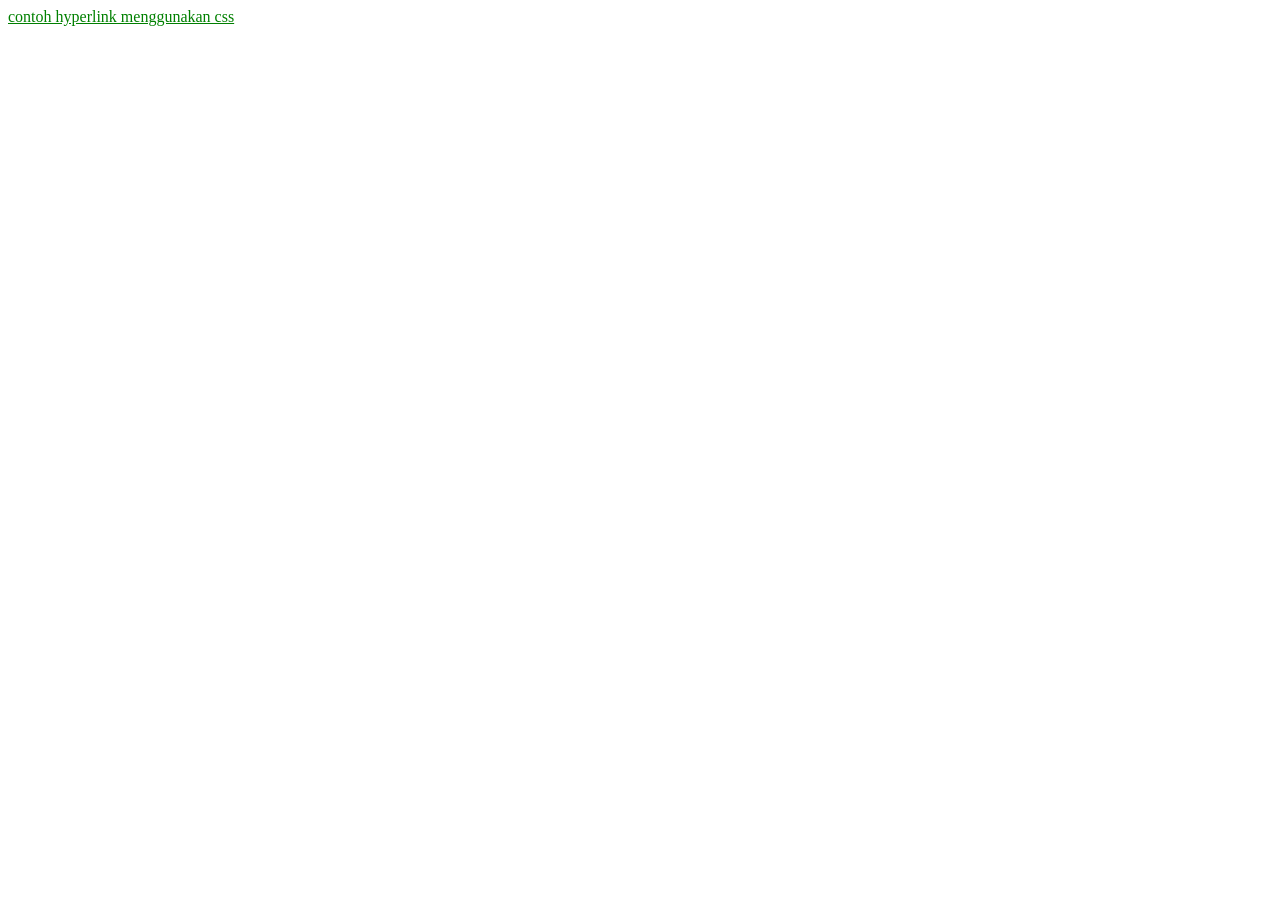
<file: kkrpl_bu ana/dasar_css/property_selector.html>
<html>
    <head>
        <title>pengaturan pada link</title>
        <style>
            A:link {color: green;}
            A:hover {color: pink;}
        </style>
    </head>
    <body>
        <a href="https://smkn3kendal.sch.id/" target="_self">contoh hyperlink menggunakan css</a>
    </body>
</html>
</file>
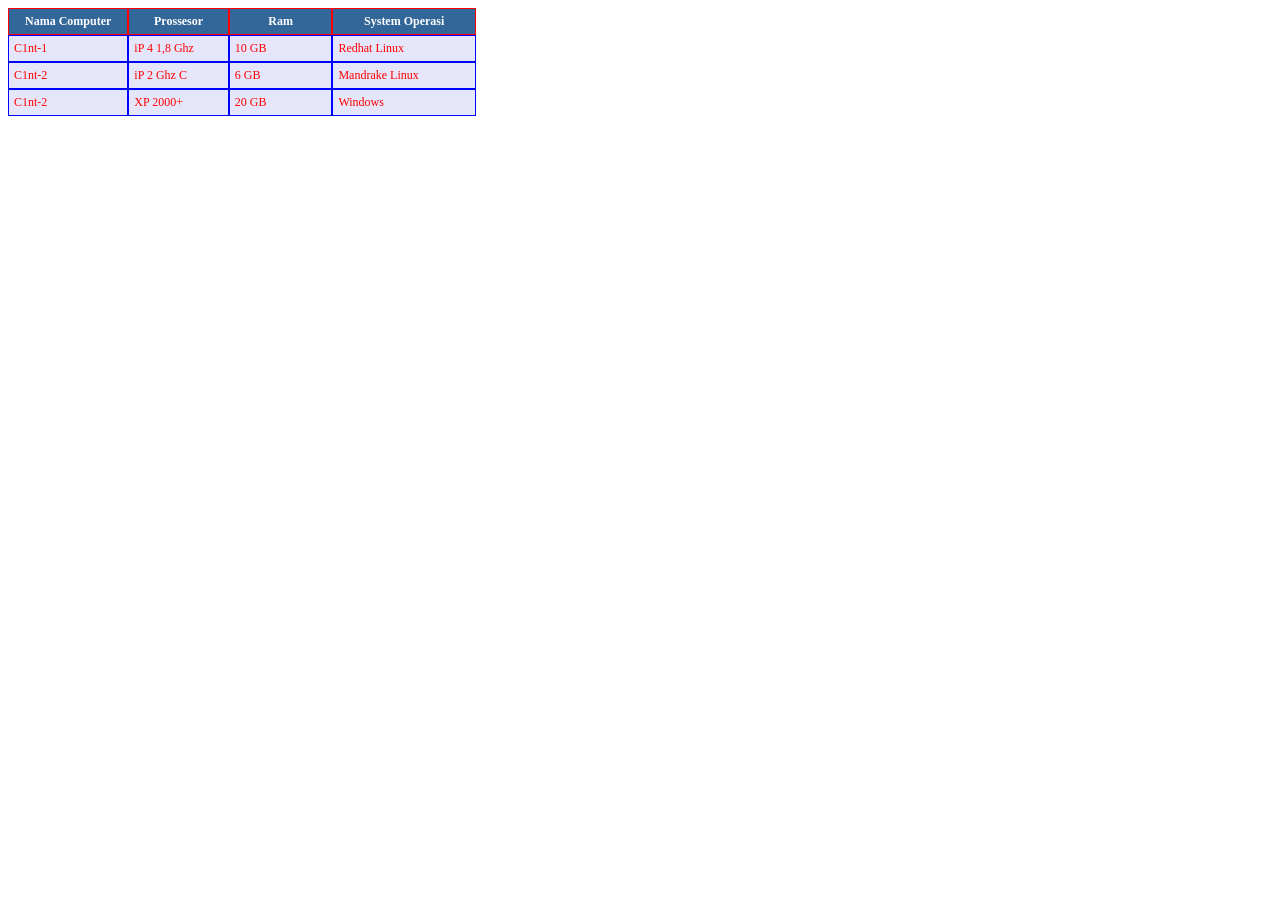
<file: kkrpl_bu ana/dasar_css/tabel_index.html>
<html>
<head>
    <title>Pengaturan Tabel CSS</title>
    <link rel="stylesheet" type="text/css" href="table_style.css">
</head>
<body>
<table width="468" border="0" cellpadding="5" cellspacing="0" >
    <tr>
        <th width="112" >Nama Computer</th>
        <th width="91">Prossesor</th>
        <th width="96">Ram</th>
        <th width="137" >System Operasi</th>
    </tr>
    <tr>
        <td>C1nt-1</td>
        <td>iP 4 1,8 Ghz</td>
        <td>10 GB</td>
        <td>Redhat Linux</td>
    </tr>
    <tr>
        <td>C1nt-2</td>
        <td>iP 2 Ghz C</td>
        <td>6 GB</td>
        <td>Mandrake Linux</td>
    </tr>
    <tr>
        <td>C1nt-2</td>
        <td>XP 2000+ </td>
        <td>20 GB</td>
        <td>Windows</td>
    </tr>
</table>
</body>
</html>
</file>
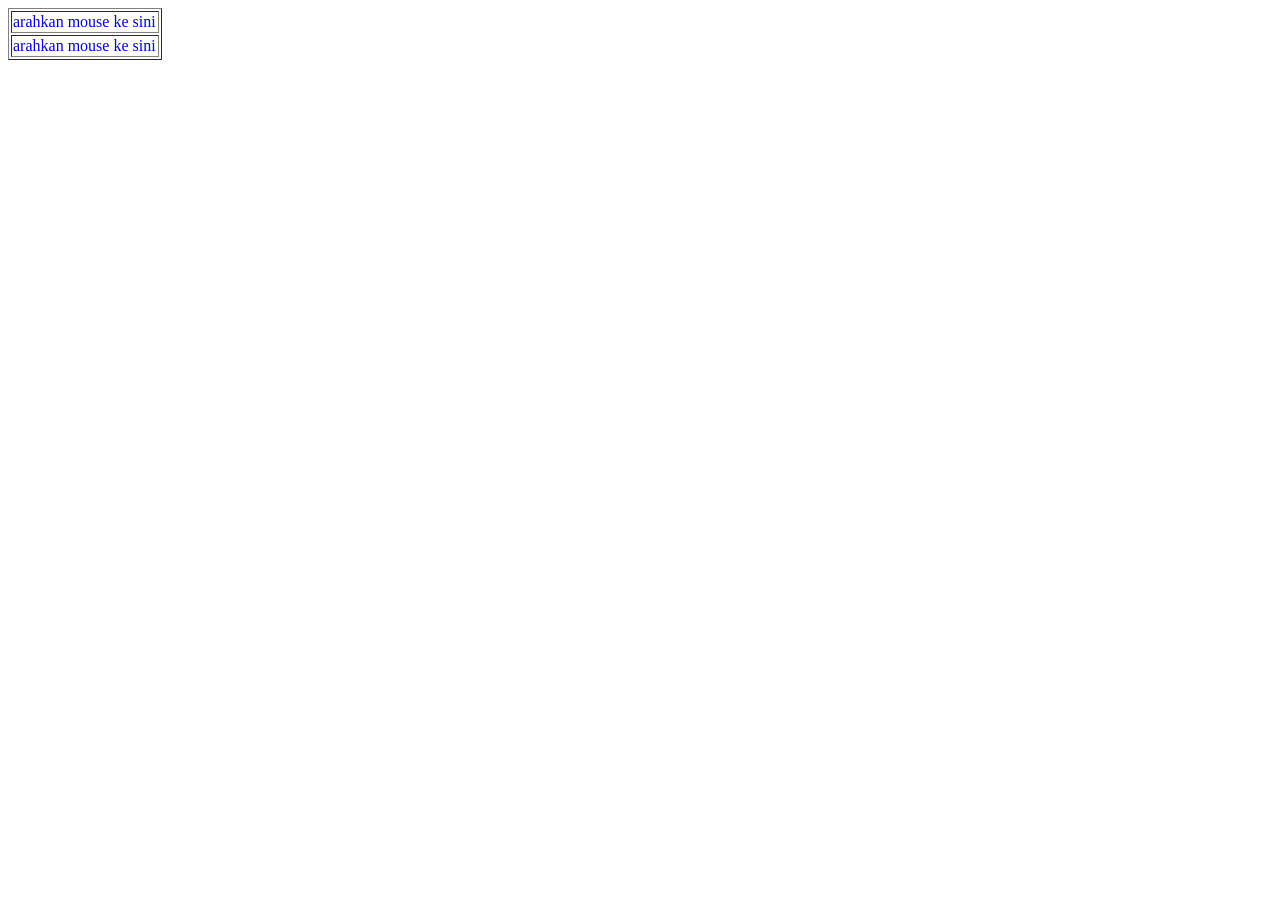
<file: kkrpl_bu ana/dasar_css/tombol_dgn_tabel.html>
<html>
    <head>
        <title>pengaturan pada link background</title>
        <style type="text/css">
            A:link {text-decoration: none;}
            A:visited {text-decoration: none;}
            A:active {text-decoration: none;}
            A:hover {font-weight: none; color: red; background-color: blue;}
        </style>
    </head>
    <body>
        <table border="1">
            <tr>
                <td width="144">
                    <a href="#">arahkan mouse ke sini</a>
                </td>
            </tr>
            <tr>
                <td width="144">
                    <a href="#">arahkan mouse ke sini</a>
                </td>
            </tr>
        </table>
    </body>
</html>
</file>
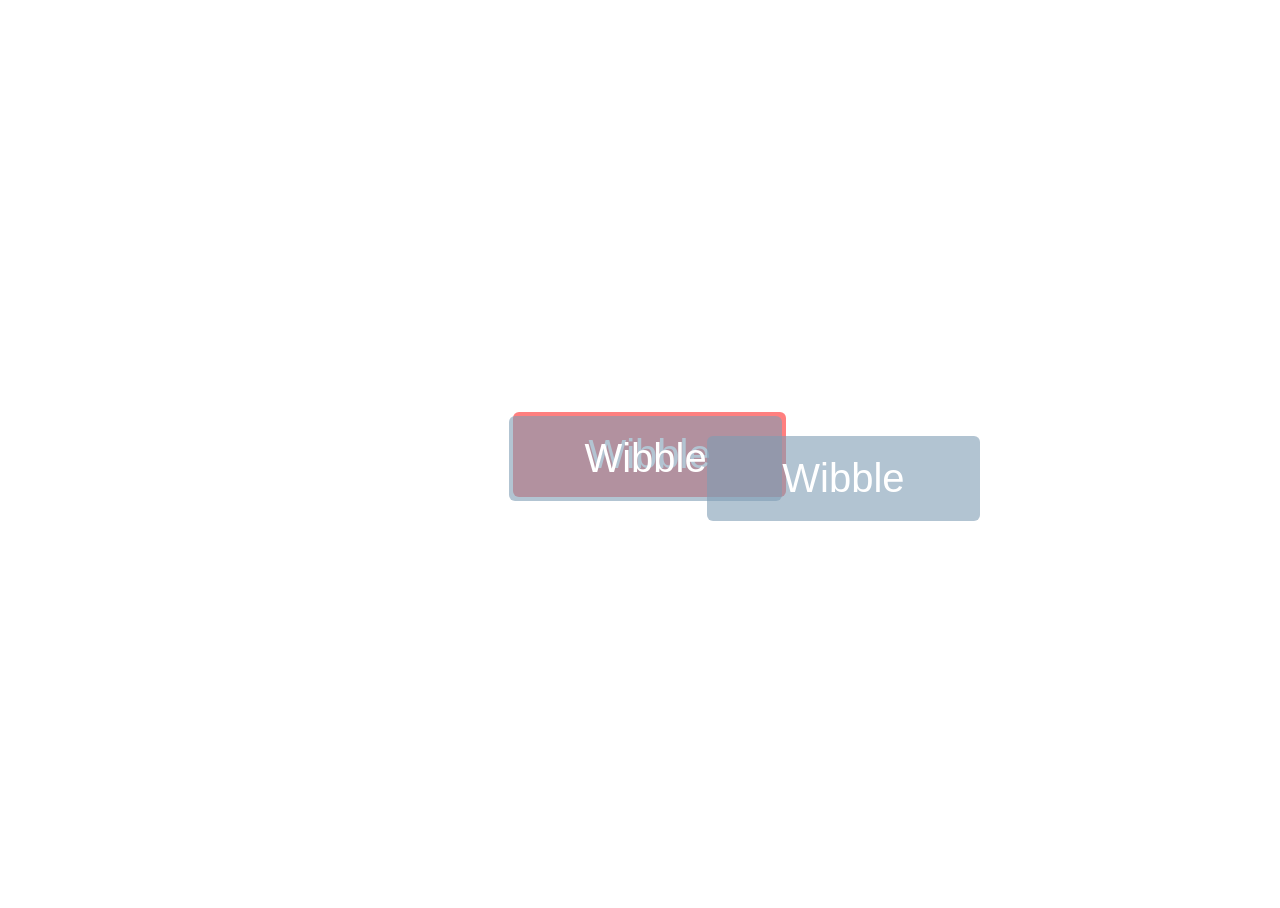
<file: kkrpl_bu ana/dasar_css/wibble.html>
<!DOCTYPE html>
<html>
    <head>
        <title>membuat background dengan gambar</title>
        <link rel="stylesheet" href="style.css">
    </head>
    <body>
        <div class="btn" data-title="Wibble">Wibble</div>
    </body>
</html>
</file>
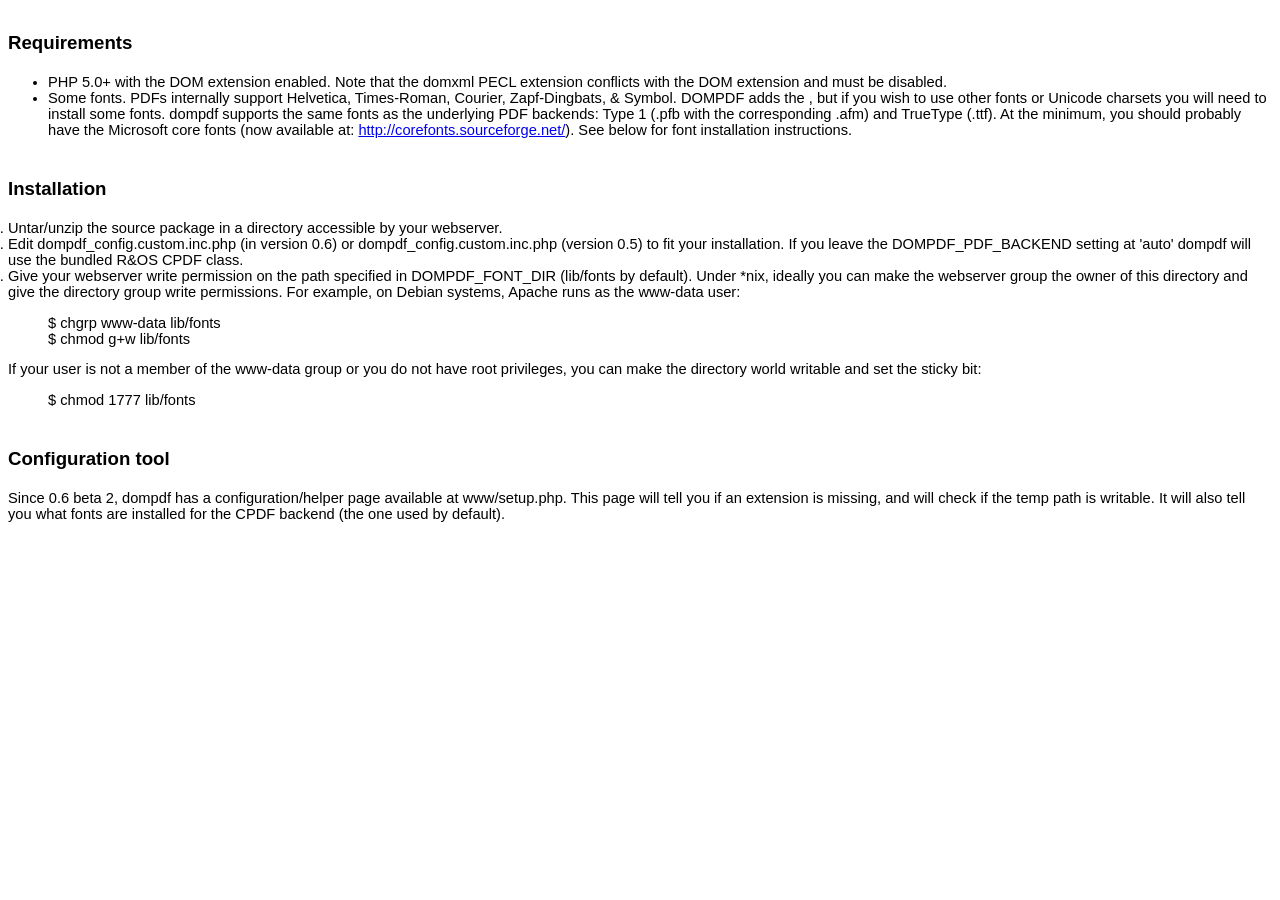
<file: kkrpl_bu_ana/assets/dompdf/readme.html>
<html>
<head>
<title>DOMPDF 0.6.0 beta 3 release notes</title>
<style type="text/css">
ol {
	margin:0;
	padding:0
}
p {
	margin:0
}
.c5 {
	list-style-type:disc;
	margin:0;
	padding:0
}
.c12 {
	background-color:#ffffff;
}
.c7 {
	color:#1155cc;
	text-decoration:underline
}
.c1 {
	color:#000099;
	text-decoration:underline
}
.c8 {
	font-size:12pt;
	font-weight:bold
}
.c3 {
	font-size:14pt;
	font-weight:bold
}
.c6 {
	color:inherit;
	text-decoration:inherit
}
.c2 {
	padding-left:0pt;
	margin-left:36pt
}
.c10 {
	font-size:18pt
}
.c9 {
	color:#ff0000
}
.c11 {
	font-weight:bold
}
.c4 {
	height:11pt
}
.c0 {
	direction:ltr
}
.title {
	padding-top:24pt;
	line-height:1.15;
	text-align:left;
	color:#000000;
	font-size:36pt;
	font-family:Arial;
	font-weight:bold;
	padding-bottom:6pt
}
.subtitle {
	padding-top:18pt;
	line-height:1.15;
	text-align:left;
	color:#666666;
	font-style:italic;
	font-size:24pt;
	font-family:Georgia;
	padding-bottom:4pt
}
body {
	color:#000000;
	font-size:11pt;
	font-family:Arial
}
h1 {
	padding-top:18pt;
	line-height:1.15;
	text-align:left;
	color:#000000;
	font-size:18pt;
	font-family:Arial;
	font-weight:bold;
	padding-bottom:4pt
}
h2 {
	padding-top:18pt;
	line-height:1.15;
	text-align:left;
	color:#000000;
	font-size:14pt;
	font-family:Arial;
	font-weight:bold;
	padding-bottom:4pt
}
h3 {
	padding-top:14pt;
	line-height:1.15;
	text-align:left;
	color:#000000;
	font-size:14pt;
	font-family:Arial;
	font-weight:bold;
	padding-bottom:4pt
}
h4 {
	padding-top:12pt;
	line-height:1.15;
	text-align:left;
	color:#000000;
	font-size:12pt;
	font-family:Arial;
	font-weight:bold;
	padding-bottom:2pt
}
h5 {
	padding-top:11pt;
	line-height:1.15;
	text-align:left;
	color:#666666;
	font-size:10pt;
	font-family:Arial;
	font-weight:bold;
	padding-bottom:2pt
}
h6 {
	padding-top:10pt;
	line-height:1.15;
	text-align:left;
	color:#666666;
	font-style:italic;
	font-size:10pt;
	font-family:Arial;
	padding-bottom:2pt
}
</style>
</head>
<body class="c12">
<h2>Requirements</h2>
<ul>
	<li>PHP 5.0+ with the DOM extension enabled.   Note that the domxml PECL extension conflicts with the DOM extension and   must be disabled. </li>
	<li>Some fonts. PDFs internally support   Helvetica, Times-Roman, Courier, Zapf-Dingbats, &amp; Symbol. DOMPDF adds the , but if you wish to   use other fonts or Unicode charsets you will need to install some fonts.   dompdf supports the same fonts as the underlying PDF backends: Type 1   (.pfb with the corresponding .afm) and TrueType (.ttf). At the minimum,   you should probably have the Microsoft core fonts (now available at: <a href="http://corefonts.sourceforge.net/" rel="nofollow">http://corefonts.sourceforge.net/</a>). See below for font installation instructions.</li>
</ul>
<h2><a name="Installation"></a>Installation</h2>
<ol>
	<li>Untar/unzip the source package in a directory accessible by your webserver. </li>
	<li>Edit dompdf_config.custom.inc.php (in version 0.6) or dompdf_config.custom.inc.php   (version 0.5) to fit your installation. If you leave the   DOMPDF_PDF_BACKEND setting at 'auto' dompdf will use the bundled   R&amp;OS CPDF class. </li>
	<li>Give your webserver write permission on the path specified in DOMPDF_FONT_DIR (lib/fonts by default). Under *nix,   ideally you can make the webserver group the owner of this directory   and give the directory group write permissions. For example, on Debian   systems, Apache runs as the www-data user: </li>
</ol>
<blockquote>$ chgrp www-data lib/fonts<br>
	$ chmod g+w lib/fonts </blockquote>
<p>If your user is not a member of the www-data group or   you do not have root privileges, you can make the directory world   writable and set the sticky bit: </p>
<blockquote> $ chmod 1777 lib/fonts </blockquote>
<h2><a name="Configuration_tool"></a>Configuration tool</h2>
<p>Since 0.6 beta 2, dompdf has a configuration/helper page available at www/setup.php.   This page will tell you if an extension is missing, and will check if   the temp path is writable. It will also tell you what fonts are   installed for the CPDF backend (the one used by default). </p>
</body>
</html>
</file>
<file: kkrpl_bu ana/dasar_css/table_style.css>
th { 
     color: #FFFFFF;
     background-color: #336699;
     border-width: 1px;
     border-style: solid;
     border-color: red;
     font-size: 9pt; 
    }
td {
    color:red;
    background-color: #E6E6FA;
    border-width: 1px;
    border-style: solid;
    border-color: blue;
    font-size: 9pt; 
    }
</file>
<file: kkrpl_bu ana/dasar_css/style.css>
body,html{
    height: 100%;
    text-align:center;
    font-size: 40px;
    font-family:ubuntu,sans-serif;
}


body:before,
.btn {
    display:inline-block;
    vertical-align: middle;
}
body:before{
    height: 100%;
    content: '';
}
.btn,
.btn:before,
.btn:after {
    cursor:pointer;
    padding:0.5em 2cm;
    display:inline-block;
    background-color:rgba(127,157,181,0.6);
    color: #fff;
    border-radius:6px;
    position:relative;
    -webkit-transition:all o.5s cubic-bezier(0.5,0,0.5,1);
    transition:all 0.5s cubic-bezier(0.5,0,0.5,1);
    box-shadow: 0 0 0 rgba(0,0,0,0);
}
.btn:before,
.btn:after {
    position:absolute;
    content: attr(data-title);
    z-index: -1;
}
.btn:before {
    top: -0.1em;
    right: -0.1em;
    background-color: rgba(255,0,0,0.5);
}
.btn:hover {
    background-color:rgba(127,157,181,1);
    box-shadow:0.05em 0.05em 0.1em rgba(0,0,0,0.5);
}
.btn:hover:before{
    top:0;
    right: 0;
}
.btn:hover:after {
    bottom: 0;
    left:0
}
</file>
